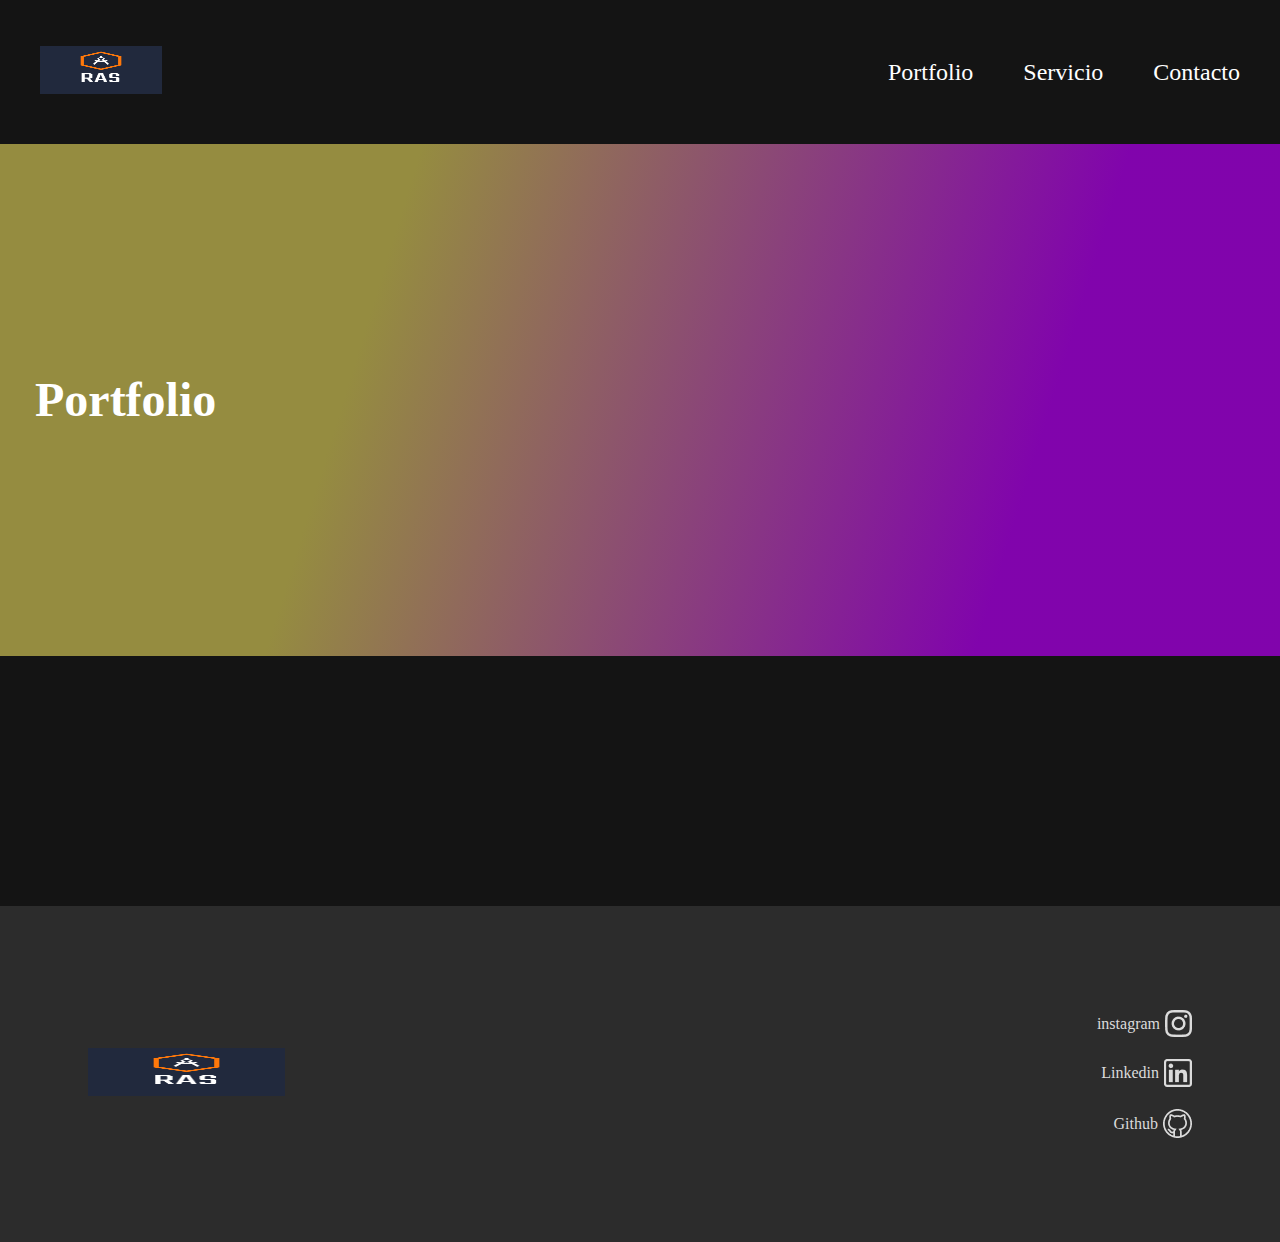
<file: portfolio.html>
<!DOCTYPE html>
<html lang="en">
<head>
    <meta charset="UTF-8">
    <meta http-equiv="X-UA-Compatible" content="IE=edge">
    <meta name="viewport" content="width=device-width, initial-scale=1.0">
    <title>portfolio</title>
    <link rel="stylesheet" href="https://cdnjs.cloudflare.com/ajax/libs/font-awesome/6.1.1/css/all.min.css" integrity="sha512-KfkfwYDsLkIlwQp6LFnl8zNdLGxu9YAA1QvwINks4PhcElQSvqcyVLLD9aMhXd13uQjoXtEKNosOWaZqXgel0g==" crossorigin="anonymous" referrerpolicy="no-referrer" />
    <link rel="stylesheet" href="./pages/portfolio.css">
    <link rel="stylesheet" href="./components/header.css">
    <link rel="stylesheet" href="./components/footer.css">
    <script defer src="./components/header.js"></script>
    <script defer src="./components/footer.js"></script>
    <script defer src="./components/portfolio.js"></script>
    <script defer src="./pages/portfolio.js"></script>

</head>
<body>
    <header class="header">

    </header>
    <main>
        <div class="portfolio__header">
            <h1 class="portfolio__header-title">Portfolio</h1>
        </div>
        <div class="portfolio__container">

        </div>
    </main>
    <footer class="footer">

    </footer>
</body>
</html>
</file>
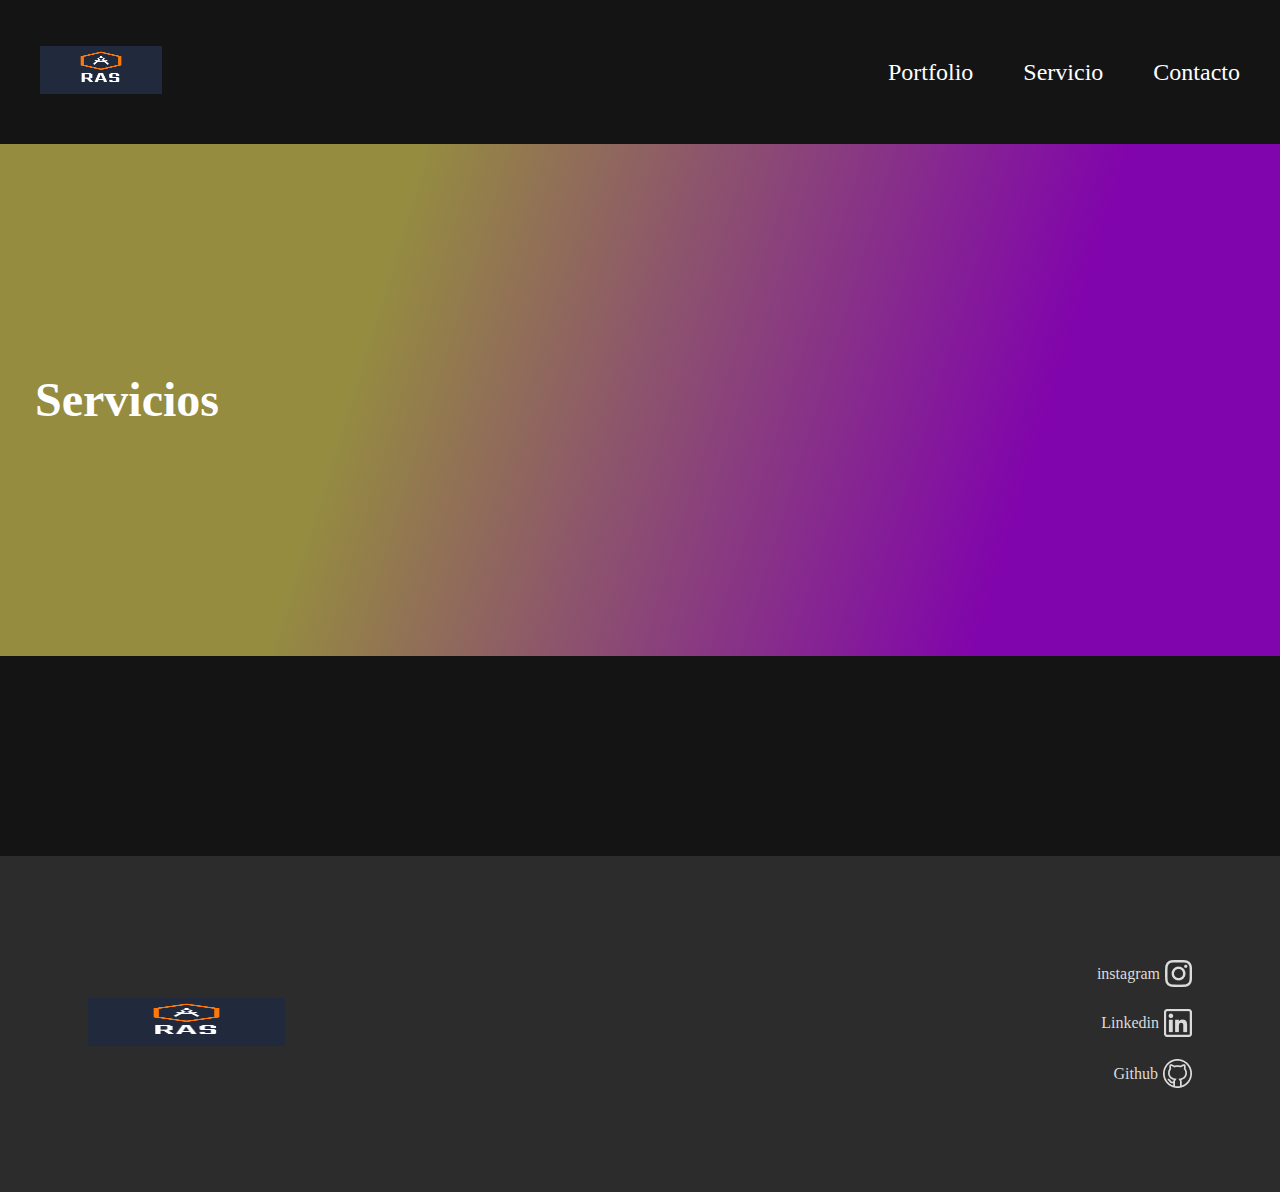
<file: servicios.html>
<!DOCTYPE html>
<html lang="en">
<head>
    <meta charset="UTF-8">
    <meta http-equiv="X-UA-Compatible" content="IE=edge">
    <meta name="viewport" content="width=device-width, initial-scale=1.0">
    <title>servicios</title>
    <link rel="stylesheet" href="https://cdnjs.cloudflare.com/ajax/libs/font-awesome/6.1.1/css/all.min.css" integrity="sha512-KfkfwYDsLkIlwQp6LFnl8zNdLGxu9YAA1QvwINks4PhcElQSvqcyVLLD9aMhXd13uQjoXtEKNosOWaZqXgel0g==" crossorigin="anonymous" referrerpolicy="no-referrer" />
    <link rel="stylesheet" href="./pages/servicios.css">
    <link rel="stylesheet" href="./components/header.css">
    <link rel="stylesheet" href="./components/footer.css">
    <script defer src="./components/header.js"></script>
    <script defer src="./components/footer.js"></script>
    <script defer src="./components/servicios.js"></script>
    <script defer src="./pages/servicios.js"></script>
</head>
<body>
    <header class="header">

    </header>
    <main>
        <div class="services__header">
            <h1 class="services__header-title">Servicios</h1>
        </div>
        <section class="services">

        </section>
    </main>
    <footer class="footer">

    </footer>
</body>
</html>
</file>
<file: pages/portfolio.css>
main {
    background-color: #141414;;
    color: #FFFFFF;
}

.portfolio__header {
    padding: 104px 31px;
    text-align: center;
}

.portfolio__header-title {
    color: #FFFFFF;
    font-family: 'Montserrat';
    font-style: normal;
    font-weight: 700;
    font-size: 48px;
    line-height: 48px;
}

.portfolio__title {
    font-family: 'Montserrat';
    font-style: normal;
    font-weight: 700;
    font-size: 32px;
    line-height: 39px;
    text-align: center;
    margin-bottom: 56px;
    display: none;
}

.portfolio__results {
    display: flex;
    flex-direction: column;
    justify-content: center;
    align-items: center;
    gap: 66px;
    padding-bottom: 38px;
}



.container__things{
    width: 290px;
    text-align: center;
}

h3 {
    font-family: 'Poppins';
    font-style: normal;
    font-weight: 700;
    font-size: 24px;
    line-height: 36px;
    margin: 0; 
    margin-top: 15px;
}

.things__description{
    font-family: 'Poppins';
    font-style: normal;
    font-weight: 400;
    font-size: 16px;
    line-height: 24px;
    margin: 0;
    margin-bottom: 15px;
}

.things__link {
    font-family: 'Poppins';
    font-style: normal;
    font-weight: 700;
    font-size: 24px;
    line-height: 36px;
    color: #FC6F50;
    text-decoration: none;
}

.things__img {
    width: 290px;
    height: 173px;
}

@media (min-width: 768px) {
    .portfolio__header {
        text-align: left;
        padding: 200px 35px;
        background: linear-gradient(107.17deg, #958C40 29.35%, rgba(156, 0, 210, 0.8) 78.73%);
    }
    
    .portfolio__container {
        display: flex;
        flex-direction: row;
        justify-content: space-around;
        gap: 100px;
        flex-wrap: wrap;
    }

    .container__also-more-things {
        margin: 0;
    }

    .things__img {
        width: 290px;
        height: 173px;
    }

    .portfolio__results {
        display: flex;
        flex-direction: row;
        flex-wrap: wrap;
        justify-content: space-around;
        padding-top: 100px;
        padding-bottom: 150px;
    }
}
</file>
<file: components/header.css>
*{
    box-sizing: border-box;
}

body {
    margin: 0;
    padding: 0;
}


.header {
    background-color: #141414;
    color: white;
}

.header__nav {
    display: flex;
    justify-content: space-between;
    align-items: center;
    padding: 24px 24px;
}


.link__img {
    width: 122px;
    height: 48px;
}

i{
    width: 36px;
    height: 32px;
}

.header__title {
    text-align: center;
    margin-top: 30vh;
    color: #FFFFFF;
    font-family: 'Montserrat';
    font-style: normal;
    font-weight: 700;
    font-size: 48px;
    line-height: 48px;
    display: none;
}

.menu {
    
    display: none;
}

li {
    list-style: none;
}


@media (max-width: 767px) {
    .menu {
        display: none;
        flex-direction: column;
        justify-content: space-evenly;
        align-items: center;
        height: 100vh;
        position: fixed;
        top: 0;
        right: 0;
        left: 0;
        z-index: 10;
        background-color: #141414;
        transition: top 1s ease;
        margin: 0;
        padding: 0
    }
    
    .close__icon {
        display: block;
        position: absolute;
        top: 35px;
        right: 30px;
        text-align: center;
    }

    .menu__item > a {
        color: #FFFFFF;
        text-decoration: none;
        font-family: 'Montserrat';
        font-weight: 700;
        font-size: 48px;
        line-height: 48px;
    }

}


@media (min-width: 768px) {
    .header__nav {
        padding: 30px 40px;
    }

    .menu {
        display: flex;
        gap: 50px;
        font-family: 'Poppins';
        font-style: normal;
        font-weight: 400;
        font-size: 24px;
        line-height: 36px;
    }

    a {
        text-decoration: none;
        color: #FFFFFF;
    }

    .menu__icon {
        display: none;
    }

    .menu__close {
        display: none;
    }
}
</file>
<file: components/footer.css>
.footer__container {
    background-color: #2C2C2C;
    display: flex;
    flex-direction: column;
    justify-content: center;
    align-items: center;
    gap: 36px;
    padding: 147px 89px 154px 89px;
    
}

.brand__img {
    width: 197px;
    height: 48px;
}


.footer__social-media {
    display: flex;
    flex-direction: column;
    align-items: center;
    gap: 22px;
    font-family: 'Poppins';
    font-style: normal;
    font-weight: 400;
    font-size: 16px;
    line-height: 24px;
    color: #DBDBDB;
}

.social-media__instagram {
    display: flex;
    align-items: center;
    gap: 5px;
}


.social-media__linkedin{
    display: flex;
    align-items: center;
    gap: 5px;
}

.social-media__github {
    display: flex;
    align-items: center;
    gap: 5px;
}

.instagram__link, .linkedin__link, .github__link {
    color: #DBDBDB;
    text-decoration: none;
}

@media (min-width: 768px) {
    .footer__container {
        flex-direction: row;
        justify-content: space-between;
        padding: 104px 88px;
    }

    .footer__social-media {
        align-items: flex-end;
    }
}
</file>
<file: pages/servicios.css>
main {
    background-color: #141414;;
    color: #FFFFFF;
}


.services__header {
    padding: 104px 31px;
    text-align: center;
}

.services__header-title {
    color: #FFFFFF;
    font-family: 'Montserrat';
    font-style: normal;
    font-weight: 700;
    font-size: 48px;
    line-height: 48px;
}

.services__title {
    font-family: 'Montserrat';
    font-style: normal;
    font-weight: 700;
    font-size: 32px;
    line-height: 39px;
    text-align: center;
    margin-bottom: 56px;
    display: none;
}

.services__container {
    display: flex;
    flex-direction: column;
    align-items: center;
    gap: 100px;
    padding-bottom: 38px;
}

.container__things{
    width: 290px;
    text-align: center;
}

h3 {
    font-family: 'Poppins';
    font-style: normal;
    font-weight: 700;
    font-size: 24px;
    line-height: 36px;
}

.things__description{
    font-family: 'Poppins';
    font-style: normal;
    font-weight: 400;
    font-size: 16px;
    line-height: 24px;
}

@media (min-width: 768px) {
    .services__header {
        text-align: left;
        padding: 200px 35px;
        background: linear-gradient(107.17deg, #958C40 29.35%, rgba(156, 0, 210, 0.8) 78.73%);
    }

    .services {
        padding: 100px 150px;
    }
    
    .services__results {
        display: flex;
        flex-direction: row;
        justify-content: space-around;
        flex-wrap: wrap;
    }

    section > img {
        width: 290px;
        height: 173px;
    }
    
}
</file>
